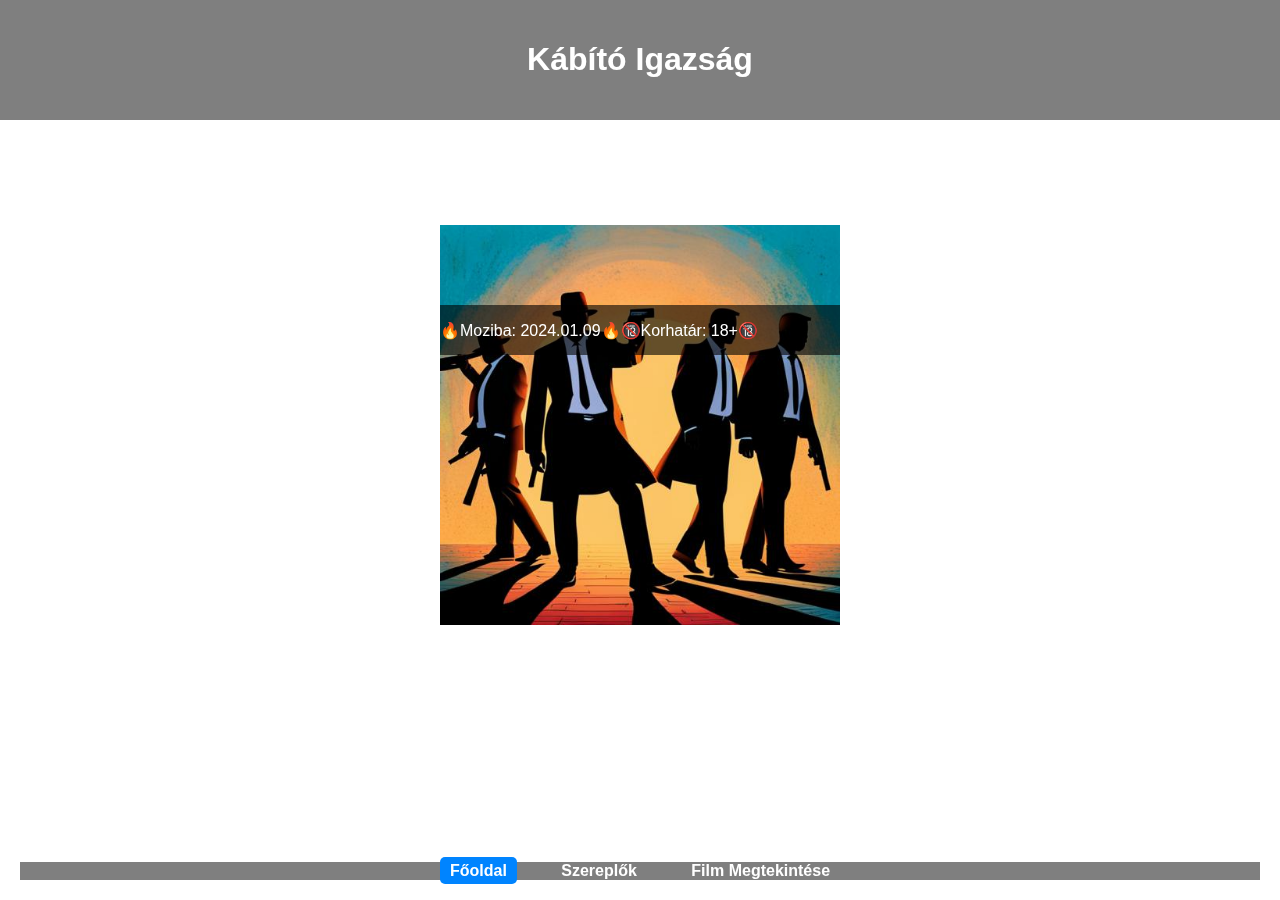
<file: index.html>
<!DOCTYPE html>
<html lang="hu">
<head>
    <meta charset="UTF-8">
    <meta name="viewport" content="width=device-width, initial-scale=1.0">
    <title>Kábító Igazság</title>
    <style>
        body {
            margin: 0;
            padding: 0;
            color: white;
            font-family: 'Arial', sans-serif;
            overflow: hidden;
            display: flex;
            align-items: center;
            justify-content: center;
            height: 100vh;
        }

        header {
            text-align: center;
            padding: 20px;
            position: absolute;
            top: 0;
            left: 0;
            right: 0;
            background: rgba(0, 0, 0, 0.5);
        }

        p {
            text-align: center;
        }

        nav {
            text-align: center;
            margin: 20px;
            position: absolute;
            bottom: 0;
            left: 0;
            right: 0;
            background: rgba(0, 0, 0, 0.5);
        }

        nav a {
            text-decoration: none;
            color: white;
            margin: 0 15px;
            font-weight: bold;
            padding: 5px 10px;
            border-radius: 5px;
            transition: background-color 0.3s ease;
        }

        nav a:hover {
            background-color: #0084ff62;
        }

        nav a.active {
            background-color: #0084ff;
        }

        section {
            padding: 20px;
            position: relative;
            overflow: hidden;
        }

        .movie-info {
            display: flex;
            align-items: center;
            justify-content: center;
            flex-direction: column;
            text-align: center;
            position: relative;
        }

        .movie-image {
            width: 100%;
            max-width: 400px; /* A méretet ide állíthatod be */
            margin: 20px 0;
            animation: parallax 8s infinite linear;
        }

        .scrolling-text {
            position: absolute;
            width: 100%;
            height: 50px;
            display: flex;
            align-items: center;
            overflow: hidden;
        }

        .scrolling-text:nth-child(1) {
            top: 0;
            background: rgba(0, 0, 0, 0.6);
            color: white;
            animation: scrollText1 10s linear infinite;
        }

        .scrolling-text:nth-child(2) {
            top: 50px;
            background: rgba(0, 0, 0, 0.6);
            color: white;
            animation: scrollText2 20s linear infinite;
        }

        .scrolling-text:nth-child(3) {
            top: 100px;
            background: rgba(0, 0, 0, 0.6);
            color: white;
            animation: scrollText3 20s linear infinite;
        }

        @keyframes scrollText1 {
            0% {
                transform: translateX(100%);
            }
            100% {
                transform: translateX(-100%);
            }
        }

        @keyframes scrollText2 {
            0% {
                transform: translateX(100%);
            }
            100% {
                transform: translateX(-100%);
            }
        }

        @keyframes scrollText3 {
            0% {
                transform: translateX(100%);
            }
            100% {
                transform: translateX(-100%);
            }
        }

        body::after {
            content: '';
            position: fixed;
            top: 0;
            left: 0;
            width: 100%;
            height: 100%;
            z-index: -1;
            animation: changeColor 10s linear infinite alternate;
        }

        @keyframes changeColor {
            from {
                background: rgb(158, 158, 158);
            }
            to {
                background: #242424;
            }
        }
    </style>
</head>
<body>

    <header>
        <h1>Kábító Igazság</h1>
    </header>

    <nav>
        <a href="#főoldal" class="active">Főoldal</a>
        <a href="./szereplok">Szereplők</a>
        <a href="https://youtu.be/vrwOEfSlhC0?si">Film Megtekintése</a>  
    </nav>

    <section id="főoldal">
        <div class="movie-info">
            <img src="hatter.jpg" alt="Film poszter" class="movie-image">
            <p>Készítette: Marci, Milán, Olcsa, Tamás, Zsombor</p>
            <div class="scrolling-text">🔥Moziba: 2024.01.09🔥🔞Korhatár: 18+🔞</div>
        </div>
    </section>
</body>
</html>
</file>
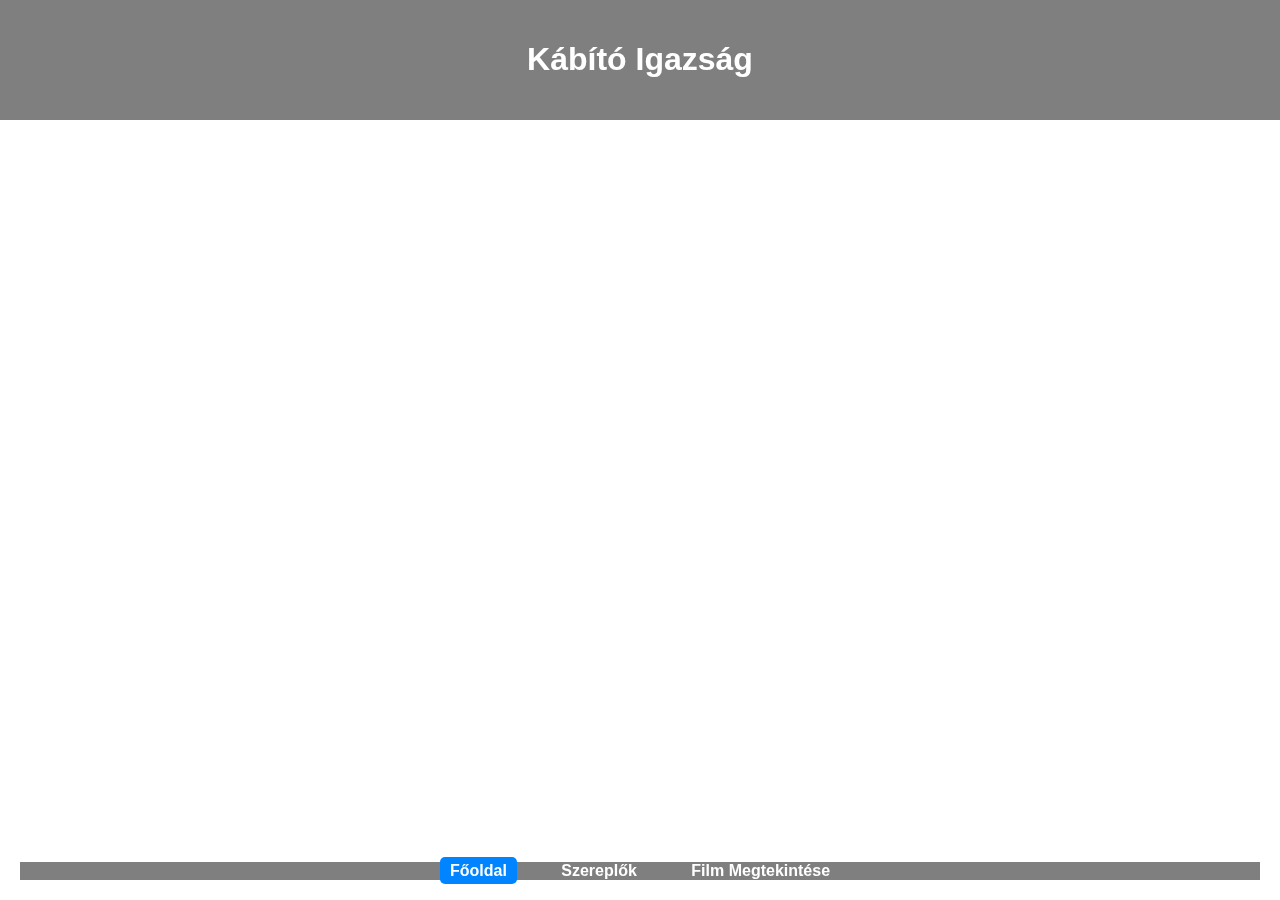
<file: szereplok.html>
<!DOCTYPE html>
<html lang="hu">
<head>
    <meta charset="UTF-8">
    <meta name="viewport" content="width=device-width, initial-scale=1.0">
    <title>Kábító Igazság</title>
    <style>
        body {
            margin: 0;
            padding: 0;
            color: white;
            font-family: 'Arial', sans-serif;
            overflow: hidden;
            display: flex;
            align-items: center;
            justify-content: center;
            height: 100vh;
        }

        header {
            text-align: center;
            padding: 20px;
            position: absolute;
            top: 0;
            left: 0;
            right: 0;
            background: rgba(0, 0, 0, 0.5);
        }

        nav {
            text-align: center;
            margin: 20px;
            position: absolute;
            bottom: 0;
            left: 0;
            right: 0;
            background: rgba(0, 0, 0, 0.5);
        }

        nav a {
            text-decoration: none;
            color: white;
            margin: 0 15px;
            font-weight: bold;
            padding: 5px 10px;
            border-radius: 5px;
            transition: background-color 0.3s ease;
        }

        nav a:hover {
            background-color: #0084ff62;
        }

        nav a.active {
            background-color: #0084ff;
        }

        section {
            padding: 20px;
            position: relative;
            overflow: hidden;
        }
        body::after {
            content: '';
            position: fixed;
            top: 0;
            left: 0;
            width: 100%;
            height: 100%;
            z-index: -1;
            animation: changeColor 10s linear infinite alternate;
        }

        @keyframes changeColor {
            from {
                background: rgb(158, 158, 158);
            }
            to {
                background: #242424;
            }
        }
    </style>
</head>
<body>

    <header>
        <h1>Kábító Igazság</h1>
    </header>

    <nav>
        <a href="./" class="active">Főoldal</a>
        <a href="./szereplok">Szereplők</a>
        <a href="https://youtu.be/CBQbxPhIOc4">Film Megtekintése</a>  
    </nav>

    <section id="főoldal">
        <div class="movie-info">
            <iframe width="1120" height="590" src="https://www.youtube.com/embed/vrwOEfSlhC0?si=nSWVuKsUS5Oumh0R&amp;start=501" title="YouTube video player" frameborder="0" allow="accelerometer; autoplay; clipboard-write; encrypted-media; gyroscope; picture-in-picture; web-share" allowfullscreen></iframe>
        </div>
    </section>
</body>
</html>
</file>
